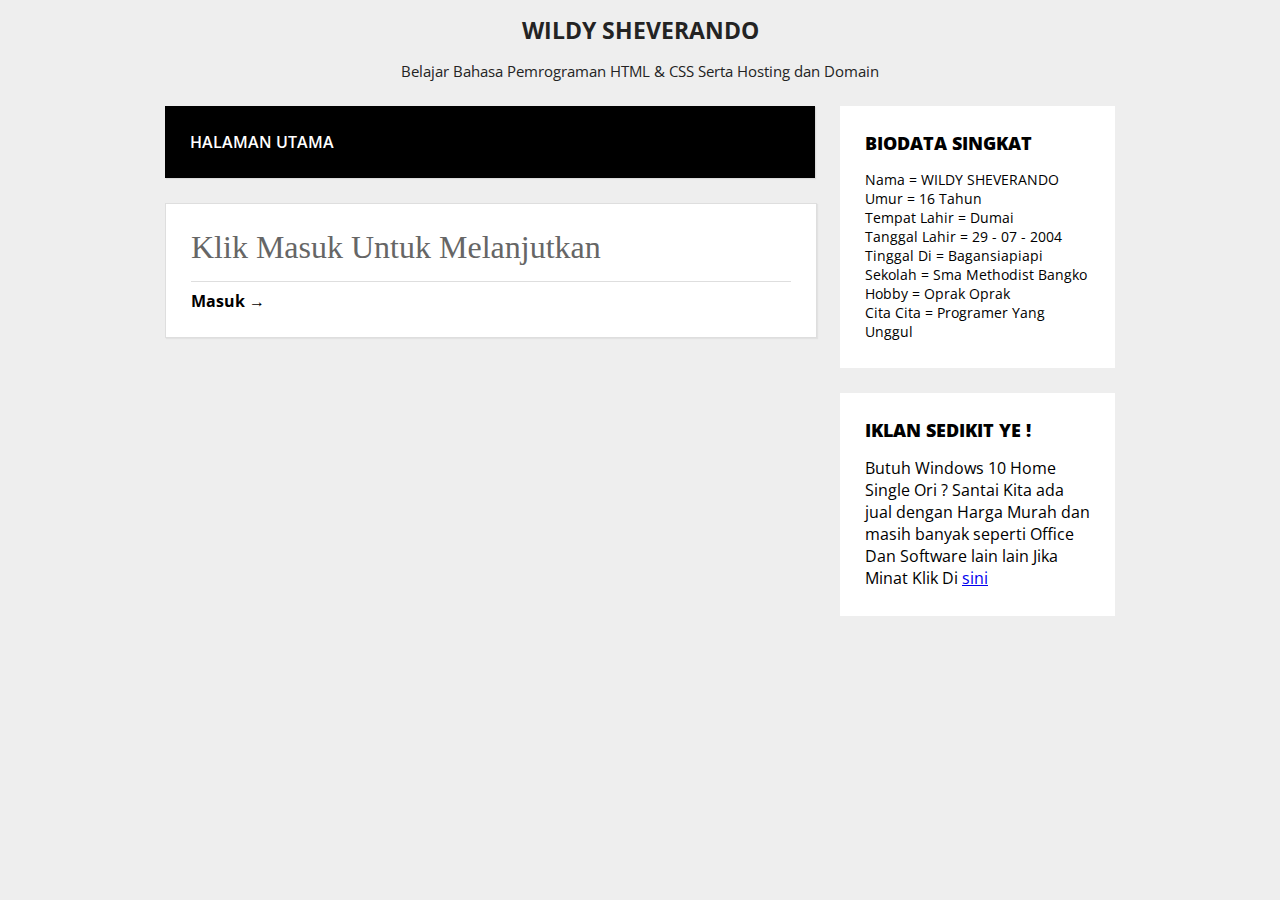
<file: index.html>
<!DOCTYPE html>
<html>
<head>
	<title>Wildy Sheverando</title>
    <link rel="stylesheet" type="text/css" href="desain.css">
    <link rel="icon" href="faviconutama/favicon.ico"/>
</head>
<body>
	<header>
		<h1 class="judul">WILDY SHEVERANDO</h1>
		<p class="deskripsi">Belajar Bahasa Pemrograman HTML & CSS Serta Hosting dan Domain</p>
	</header>
	
	<div class="wrap">
		<nav class="menu">
			<ul>
				<li>
					<a href="halamanutama.html">Halaman utama</a>
				</li>
			</ul>
		</nav>
        <aside class="sidebar">
			<div class="widget">
				<h2>BIODATA SINGKAT</h2>
				<p>Nama = WILDY SHEVERANDO
                <br>Umur = 16 Tahun
                <br>Tempat Lahir = Dumai
                <br> Tanggal Lahir = 29 - 07 - 2004
                <br>Tinggal Di = Bagansiapiapi
				<br>Sekolah = Sma Methodist Bangko
				<br>Hobby = Oprak Oprak
				<br>Cita Cita = Programer Yang Unggul
				</p>
            </div>
            <div class="widget">
                <h2>IKLAN SEDIKIT YE !</h2>
                Butuh Windows 10 Home Single Ori ?
                Santai Kita ada jual dengan Harga Murah
                dan masih banyak seperti Office Dan Software lain lain
                Jika Minat Klik Di <a target="_blank" href="https://wa.me/message/LE25WAT3GHD5H1">sini</a>
            </div>
        </aside>	
        <div class="blog">
			<div class="conteudo">
				<div class="post-info">
				</div>
				<h1> Klik Masuk Untuk Melanjutkan</h1>
				<hr>				
				<a href="halamanutama.html" class="continue-lendo">Masuk →</a>
            </div>		
</body>
</html>
</file>
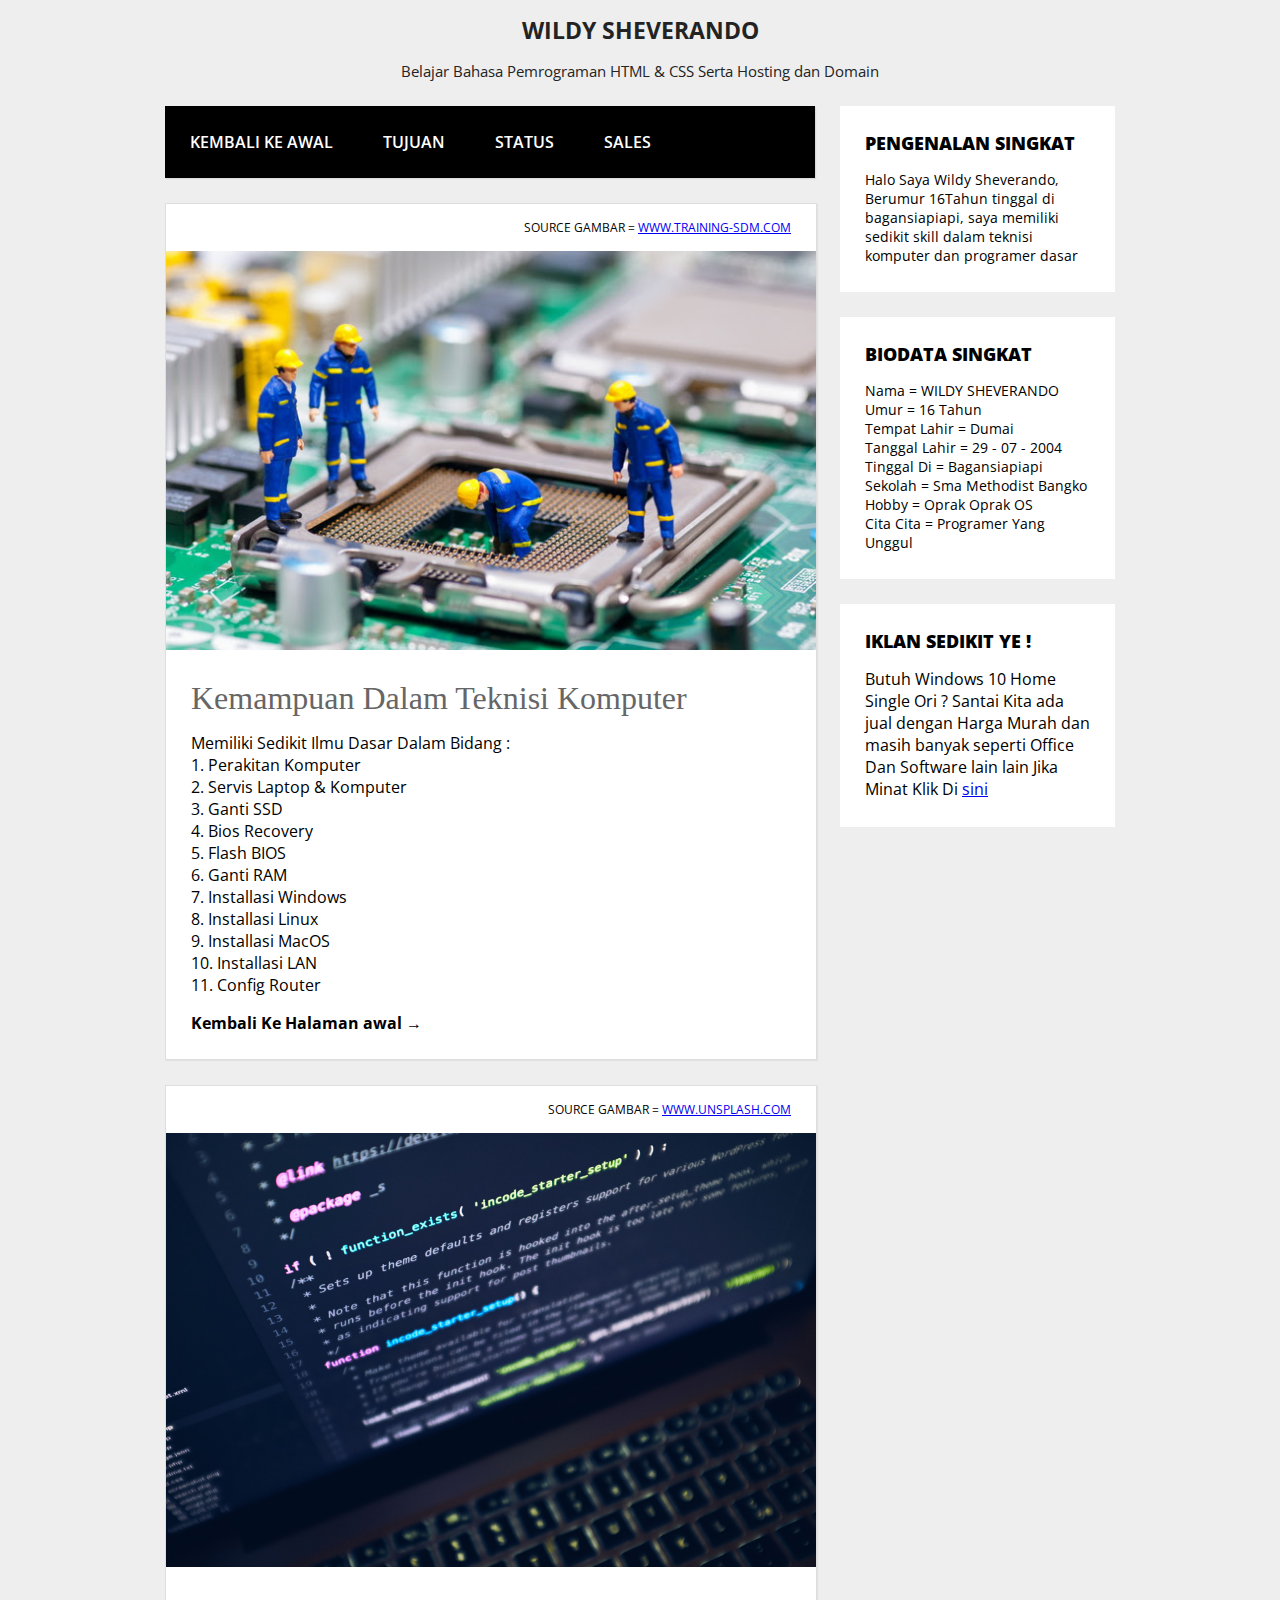
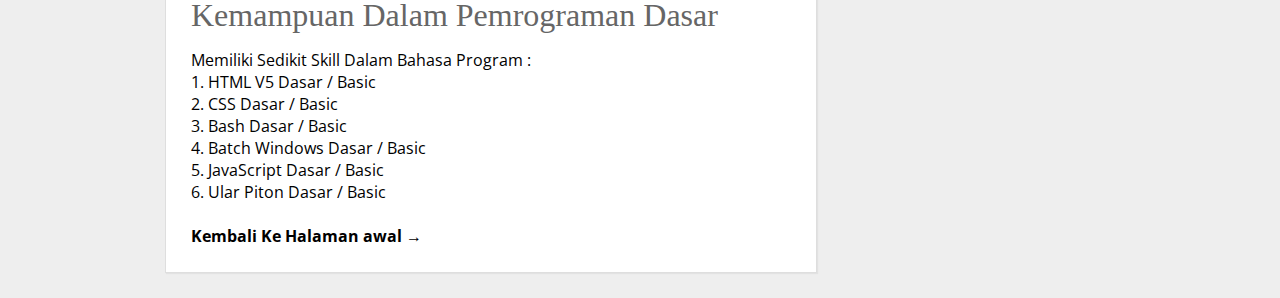
<file: halamanutama.html>
<!DOCTYPE html>
<html>
<head>
	<title>Wildy Sheverando</title>
	<link rel="stylesheet" type="text/css" href="desain.css">
	<link rel="icon" href="faviconutama/favicon.ico"/>
</head>
<body>
	<header>
		<h1 class="judul">WILDY SHEVERANDO</h1>
		<p class="deskripsi">Belajar Bahasa Pemrograman HTML & CSS Serta Hosting dan Domain</p>
	</header>	
	<div class="wrap">
		<nav class="menu">
			<ul>
				<li>
					<a href="index.html">Kembali ke awal</a>
				</li>
				<li>
					<a href="tentangaku.html">Tujuan</a>
				</li>
				<li>
					<a href="statu.html">Status</a>
				<li>
					<a href="sales.html">Sales</a>
				</li>
				</li>
			</ul>
		</nav>
		<aside class="sidebar">
			<div class="widget">
				<h2>Pengenalan Singkat</h2>
				<p>Halo Saya Wildy Sheverando, Berumur 16Tahun tinggal di bagansiapiapi, saya memiliki sedikit skill dalam teknisi komputer dan programer dasar</p>
			</div>
			<div class="widget">
				<h2>BIODATA SINGKAT</h2>
				<p>Nama = WILDY SHEVERANDO
                <br>Umur = 16 Tahun
                <br>Tempat Lahir = Dumai
                <br> Tanggal Lahir = 29 - 07 - 2004
                <br>Tinggal Di = Bagansiapiapi
				<br>Sekolah = Sma Methodist Bangko
				<br>Hobby = Oprak Oprak OS
				<br>Cita Cita = Programer Yang Unggul
				</p>
			</div>
			<div class="widget">
                <h2>IKLAN SEDIKIT YE !</h2>
                Butuh Windows 10 Home Single Ori ?
                Santai Kita ada jual dengan Harga Murah
                dan masih banyak seperti Office Dan Software lain lain
                Jika Minat Klik Di <a target="_blank" href="https://wa.me/message/LE25WAT3GHD5H1">sini</a>
            </div>
		</aside>
		<div class="blog">
			<div class="conteudo">
				<div class="post-info">
					Source Gambar = <a target="_blank" href="https://www.training-sdm.com/teknisi-komputer-profesional.html">www.training-sdm.com</a>
				</div>
				<img src="gambar1.jpg">
				<h1> Kemampuan Dalam Teknisi Komputer </h1>
				 Memiliki Sedikit Ilmu Dasar Dalam Bidang :
					<br> 1. Perakitan Komputer
					<br> 2. Servis Laptop & Komputer
					<br> 3. Ganti SSD
					<br> 4. Bios Recovery
					<br> 5. Flash BIOS
					<br> 6. Ganti RAM
					<br> 7. Installasi Windows
					<br> 8. Installasi Linux 
					<br> 9. Installasi MacOS
					<br> 10. Installasi LAN
					<br> 11. Config Router
				</p>				
				<a href="index.html" class="continue-lendo">Kembali Ke Halaman awal →</a>
			</div>
			<div class="conteudo">
				<div class="post-info">
					Source Gambar = <a target="_blank" href="https://unsplash.com/photos/ieic5Tq8YMk">www.unsplash.com</a>
				</div>
				<img src="gambar3.jpg">
				<h1>  Kemampuan Dalam Pemrograman Dasar</h1>
				Memiliki Sedikit Skill Dalam Bahasa Program :
						<br> 1. HTML V5 Dasar / Basic
						<br> 2. CSS Dasar / Basic
						<br> 3. Bash Dasar / Basic
						<br> 4. Batch Windows Dasar / Basic
						<br> 5. JavaScript Dasar / Basic
						<br> 6. Ular Piton Dasar / Basic			
				<br>
				<br>
				<a href="index.html" class="continue-lendo">Kembali Ke Halaman awal →</a>
			</div>
		</div>
	</div>
</body>
</html>
</file>
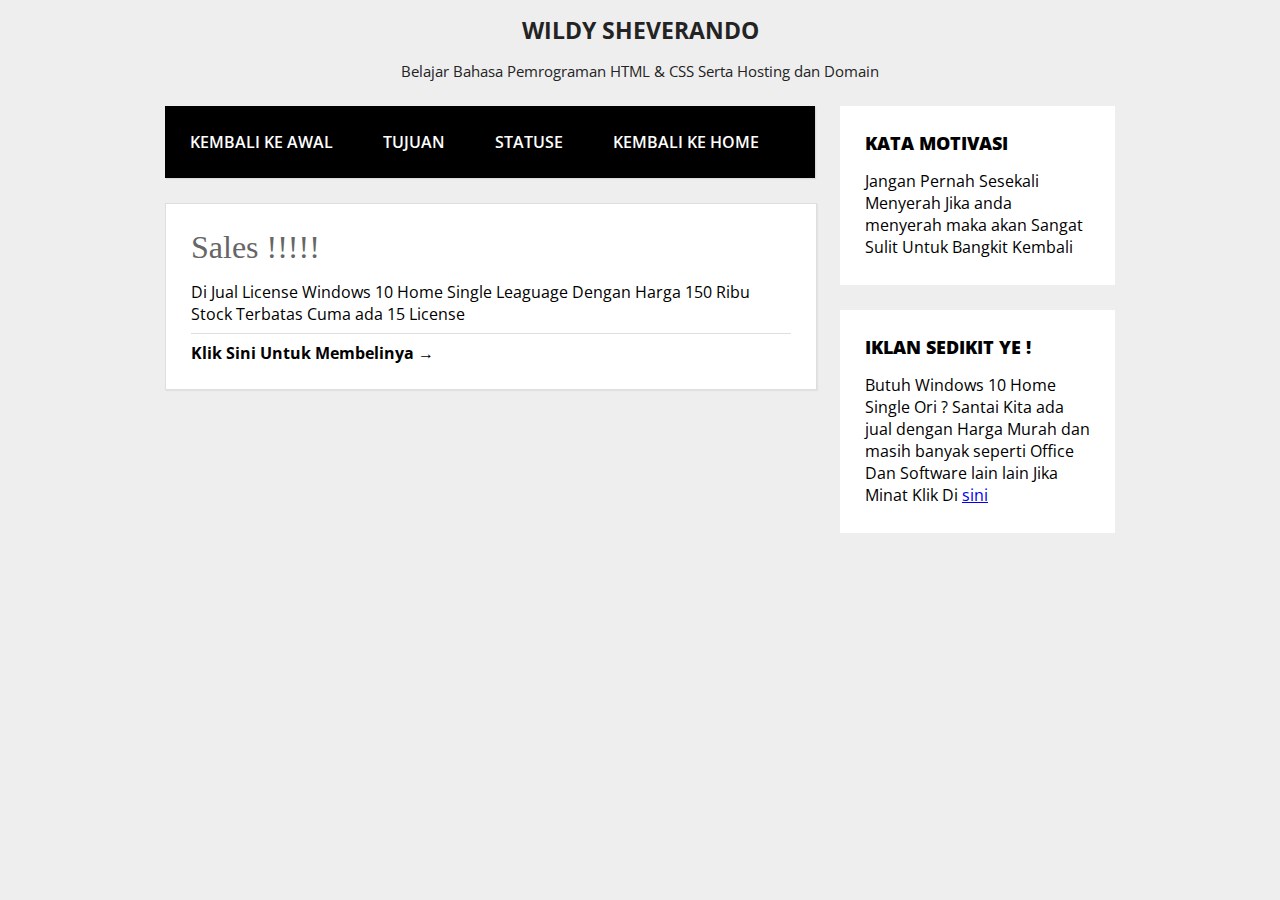
<file: sales.html>
<!DOCTYPE html>
<html>
<head>
	<title>Wildy Sheverando</title>
    <link rel="stylesheet" type="text/css" href="desain.css">
    <link rel="icon" href="faviconutama/favicon.ico"/>
</head>
<body>
	<header>
		<h1 class="judul">WILDY SHEVERANDO</h1>
		<p class="deskripsi">Belajar Bahasa Pemrograman HTML & CSS Serta Hosting dan Domain</p>
	</header>
	
	<div class="wrap">
		<nav class="menu">
			<ul>
				<li>
					<a href="index.html">Kembali ke awal</a>
				</li>
				<li>
					<a href="tentangaku.html">Tujuan</a>
				</li>
				<li>
					<a href="statu.html">Statuse</a>
				<li>
					<a href="halamanutama.html">Kembali ke home</a>
				</li>
				</li>
			</ul>
		</nav>
        <aside class="sidebar">
			<div class="widget">
				<h2>KATA MOTIVASI</h2>
                Jangan Pernah Sesekali Menyerah
                Jika anda menyerah maka akan 
                Sangat Sulit Untuk Bangkit Kembali
            </div>
            <div class="widget">
                <h2>IKLAN SEDIKIT YE !</h2>
                Butuh Windows 10 Home Single Ori ?
                Santai Kita ada jual dengan Harga Murah
                dan masih banyak seperti Office Dan Software lain lain
                Jika Minat Klik Di <a target="_blank" href="https://wa.me/message/LE25WAT3GHD5H1">sini</a>
            </div>
        </aside>
    	
        <div class="blog">
			<div class="conteudo">
				<div class="post-info">
				</div>
                <h1>  Sales !!!!! </h1>

	Di Jual License Windows 10 Home Single Leaguage Dengan Harga 150 Ribu
	<BR> Stock Terbatas Cuma ada 15 License
                

				<hr>				
				<a href="https://wa.me/message/LE25WAT3GHD5H1" class="continue-lendo">Klik Sini Untuk Membelinya →</a>
            </div>		
</body>
</html>
</file>
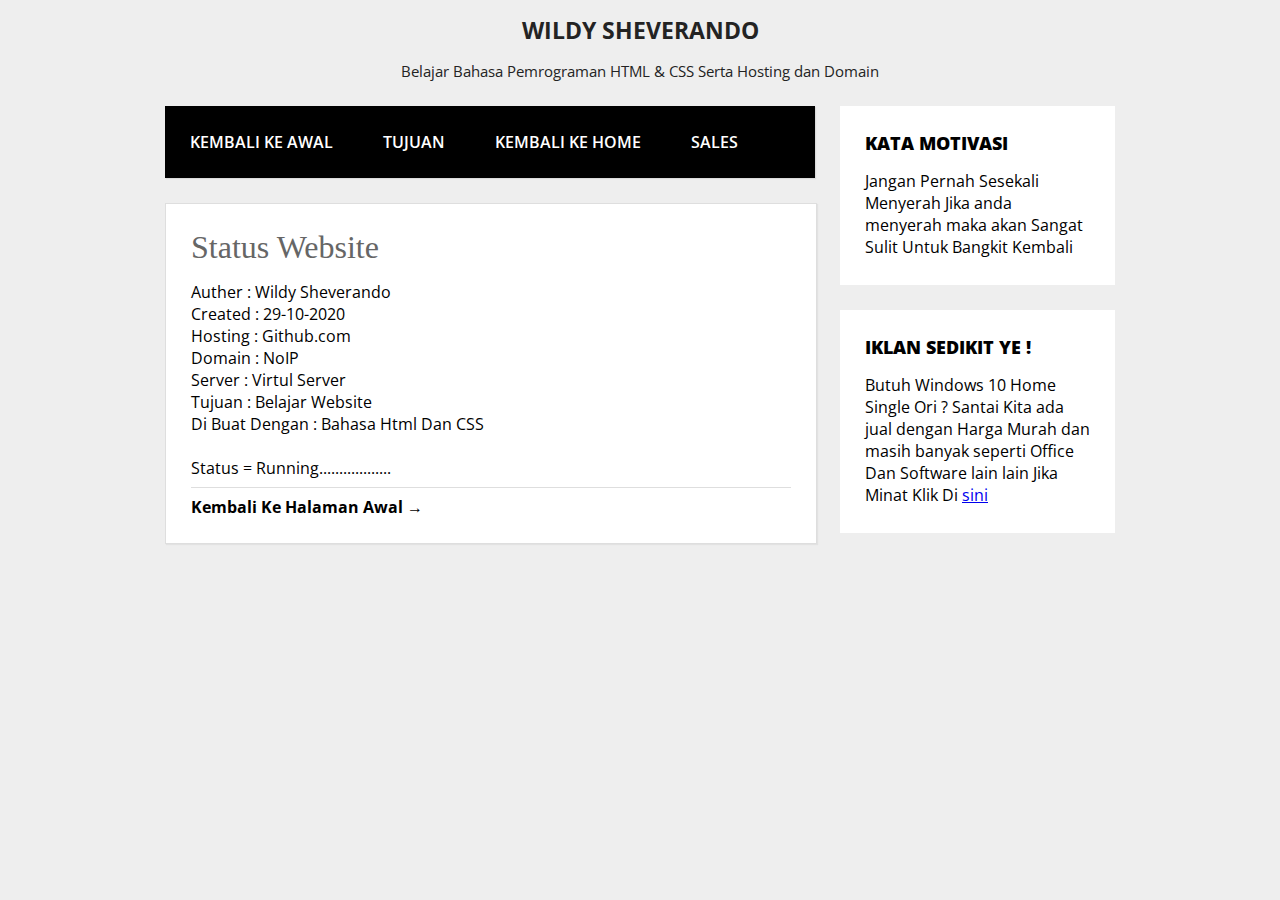
<file: statu.html>
<!DOCTYPE html>
<html>
<head>
	<title>Wildy Sheverando</title>
    <link rel="stylesheet" type="text/css" href="desain.css">
    <link rel="icon" href="faviconutama/favicon.ico"/>
</head>
<body>
	<header>
		<h1 class="judul">WILDY SHEVERANDO</h1>
		<p class="deskripsi">Belajar Bahasa Pemrograman HTML & CSS Serta Hosting dan Domain</p>
	</header>
	
	<div class="wrap">
		<nav class="menu">
			<ul>
				<li>
					<a href="index.html">Kembali ke awal</a>
				</li>
				<li>
					<a href="tentangaku.html">Tujuan</a>
				</li>
				<li>
					<a href="halamanutama.html">Kembali Ke Home</a>
				<li>
					<a href="sales.html">Sales</a>
				</li>
				</li>
			</ul>
		</nav>
        <aside class="sidebar">
			<div class="widget">
				<h2>KATA MOTIVASI</h2>
                Jangan Pernah Sesekali Menyerah
                Jika anda menyerah maka akan 
                Sangat Sulit Untuk Bangkit Kembali
            </div>
            <div class="widget">
                <h2>IKLAN SEDIKIT YE !</h2>
                Butuh Windows 10 Home Single Ori ?
                Santai Kita ada jual dengan Harga Murah
                dan masih banyak seperti Office Dan Software lain lain
                Jika Minat Klik Di <a target="_blank" href="https://wa.me/message/LE25WAT3GHD5H1">sini</a>
            </div>
        </aside>
    	
        <div class="blog">
			<div class="conteudo">
				<div class="post-info">
				</div>
                <h1> Status Website </h1>
        Auther : Wildy Sheverando
   <br>     Created : 29-10-2020
        <br>   Hosting : Github.com
                <br> Domain : NoIP
                <br> Server : Virtul Server
                <br> Tujuan : Belajar Website
    <br> Di Buat Dengan : Bahasa Html Dan CSS
        <br>
        
                        <br> Status = Running..................
				<hr>				
				<a href="index.html" class="continue-lendo">Kembali Ke Halaman Awal →</a>
            </div>		
</body>
</html>
</file>
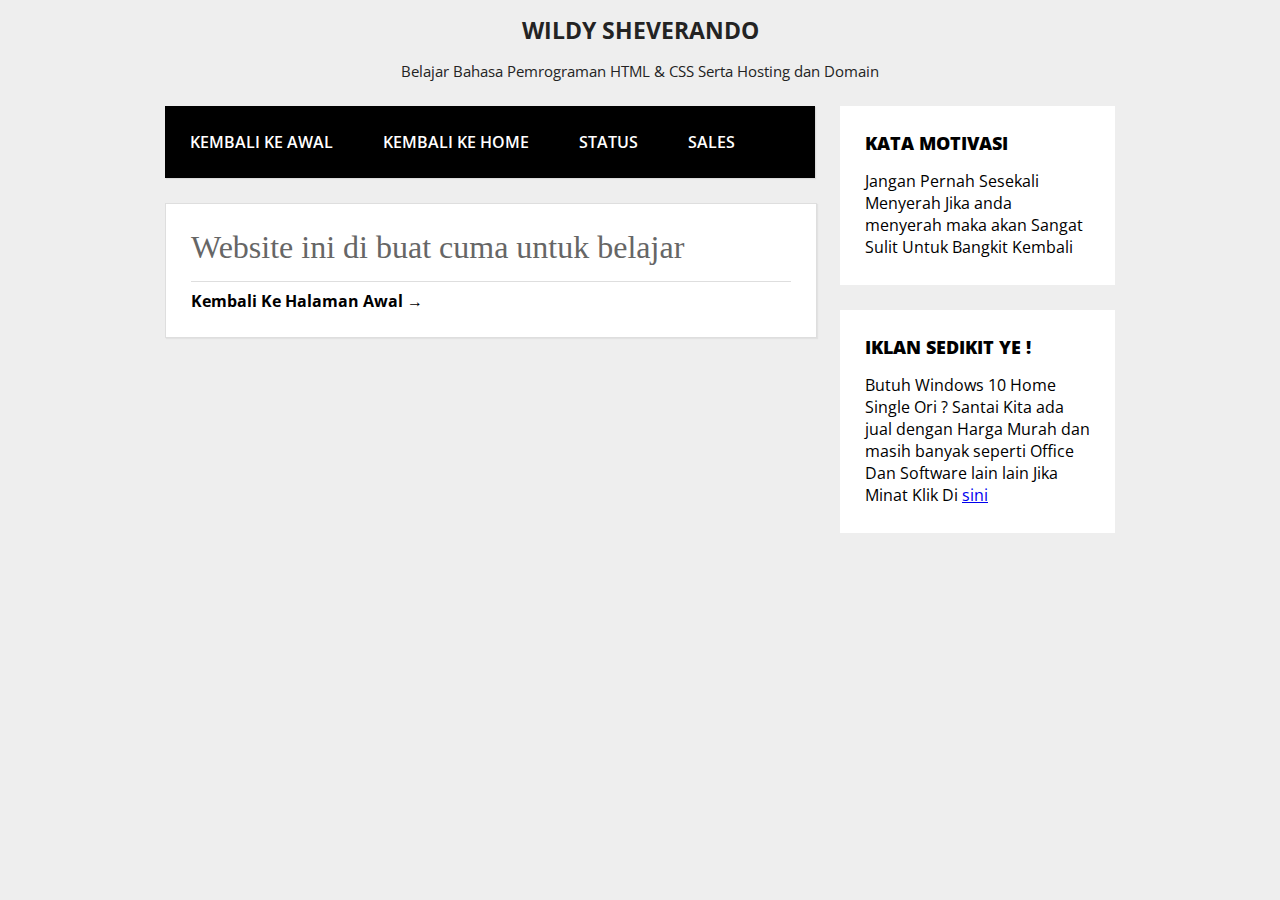
<file: tentangaku.html>
<!DOCTYPE html>
<html>
<head>
	<title>Wildy Sheverando</title>
    <link rel="stylesheet" type="text/css" href="desain.css">
    <link rel="icon" href="faviconutama/favicon.ico"/>
</head>
<body>
	<header>
		<h1 class="judul">WILDY SHEVERANDO</h1>
		<p class="deskripsi">Belajar Bahasa Pemrograman HTML & CSS Serta Hosting dan Domain</p>
	</header>
	
	<div class="wrap">
		<nav class="menu">
			<ul>
				<li>
					<a href="index.html">Kembali ke awal</a>
				</li>
				<li>
					<a href="halamanutama.html">Kembali Ke Home</a>
				</li>
				<li>
					<a href="statu.html">Status</a>
				<li>
					<a href="sales.html">Sales</a>
				</li>
				</li>
			</ul>
		</nav>
        <aside class="sidebar">
			<div class="widget">
				<h2>KATA MOTIVASI</h2>
                Jangan Pernah Sesekali Menyerah
                Jika anda menyerah maka akan 
                Sangat Sulit Untuk Bangkit Kembali
            </div>
            <div class="widget">
                <h2>IKLAN SEDIKIT YE !</h2>
                Butuh Windows 10 Home Single Ori ?
                Santai Kita ada jual dengan Harga Murah
                dan masih banyak seperti Office Dan Software lain lain
                Jika Minat Klik Di <a target="_blank" href="https://wa.me/message/LE25WAT3GHD5H1">sini</a>
            </div>
        </aside>
    	
        <div class="blog">
			<div class="conteudo">
				<div class="post-info">
				</div>
				<h1> Website ini di buat cuma untuk belajar </h1>
				<hr>				
				<a href="index.html" class="continue-lendo">Kembali Ke Halaman Awal →</a>
            </div>		
</body>
</html>
</file>
<file: desain.css>
@import url(http://fonts.googleapis.com/css?family=Open+Sans:400,800,700,600,300);
 
body {
	background: #eee;
	margin:0;
	font-family: 'Open Sans', sans-serif;
}
 
hr {
	border:0;
	background:#dedede;
	height:1px;
}		
 
header{
	text-align: center;
	color: #232323;
}
 
header .judul{
	font-size: 17pt;
}
 
header .deskripsi{
	font-size: 11pt;
}
 
.wrap {
	width: 950px;
	margin:25px auto;
}
 
nav.menu ul {
	overflow:hidden;
	color:#fff;
	list-style: none;
	float:left;
	padding:0;
	width: 650px;
	margin:0 0 0;
	background: black;
	-webkit-box-shadow: 1px 1px 1px 0px rgba(204,204,204,0.55);
	-moz-box-shadow: 1px 1px 1px 0px rgba(204,204,204,0.55);
	box-shadow: 1px 1px 1px 0px rgba(204,204,204,0.55);
}
 
nav.menu ul li {
	margin:0;
	float:left;
}
 
nav.menu ul a {
	padding:25px;
	display:block;
	font-weight:600;
	font-size: 16px;
	color:#fff;
	text-transform: uppercase;
	transition: all 0.5s ease;
	text-decoration: none;
}
 
nav.menu ul a:hover {
	text-decoration: underline;
	background:RED;
}
 
.sidebar {
	float:right;
	width:275px;
}
 
.sidebar .widget {
	padding:25px;
	margin:0 0 25px;
	background:#fff;
	border-bottom: 2px solid #fff;
	transition: all 0.5s ease;
}
 
.sidebar .widget:hover {
	border-bottom: 2px solid #3498db;
}
 
.sidebar .widget h2 {
	padding:0;
	margin:0 0 15px;
	color:black;
	font-size: 18px;
	font-weight:800;
	text-transform: uppercase;
}
 
.sidebar .widget p {
	font-size: 14px;
}
 
.sidebar .widget p:last-child {
	margin:0;
}
 
.blog {
	float:left;
}

.blog2 {
	float:right
}
 
.conteudo {
	width:600px;
	padding:25px;
	margin:25px auto;
	background: #fff;
	border:1px solid #dedede;
	-webkit-box-shadow: 1px 1px 1px 0px rgba(204,204,204,0.35);
	-moz-box-shadow: 1px 1px 1px 0px rgba(204,204,204,0.35);
	box-shadow: 1px 1px 1px 0px rgba(204,204,204,0.35);
}
 
.conteudo img {
	min-width: 650px;
	margin:0 0 25px -25px;
	max-width: 650px;
}
 
.conteudo h1 {
	padding:0;
	margin:0 0 15px;
	font-weight: normal;
	color: #666;
	font-family: Georgia;
}
 
.conteudo p:last-child {
	margin: 0;
}
 
.conteudo .continue-lendo {
	color:#000;
	transition: all 0.5s ease;
	text-decoration: none;
	font-weight: 700; 
}
 
.conteudo .continue-lendo:hover {
	margin-left:10px;
}
 
.post-info {
	float: right;
	font-size: 12px;
	margin: -10px 0 15px;
	text-transform: uppercase;
}
 
@media screen and (max-width: 960px) {
 
	.header {
		position:inherit;
	}
 
	.wrap {
		width: 90%;
		margin:25px auto;
	}
	.sidebar {
		width:100%;
		margin:25px 0 0;
		float:right;
	}
 
	.sidebar .widget {
		padding:5%;
	}
 
	nav.menu ul {
		width: 100%;
	}
 
	nav.menu ul {
		float:inherit;
	}
 
	nav.menu ul li {
		float:inherit;
		margin:0;
	}
 
	nav.menu ul a {
		padding:15px;
		font-size: 16px;
		border-top:1px solid #92b49d;
		border-bottom:1px solid red;
	}
 
	.blog {
		width:90%;
	}
 
	.blog2{
		width:100%
	}
	.conteudo {
		float:inherit;
		margin:0 auto 25px;
		width:101%;
		border:1px solid #dedede;
		padding:5%;  
		background: #fff;
	}
 
	.conteudo img {
		max-width: 110%;
		margin:0 0 25px -5%;
		min-width: 110%;
	}
 
	.conteudo .continue-lendo:hover {
		margin-left:0;
	}
 
 
}
 
@media screen and (max-width: 460px) {
 
	nav.menu ul a {
		padding:15px;
		font-size: 14px;
	}
 
	.sidebar {
		display:none
	}
	.post-info {
		display:none;
	}
 
	.conteudo {
		margin:25px auto;
	}
 
	.conteudo img {
		margin:-5% 0 25px -5%;
	}			
}
</file>
